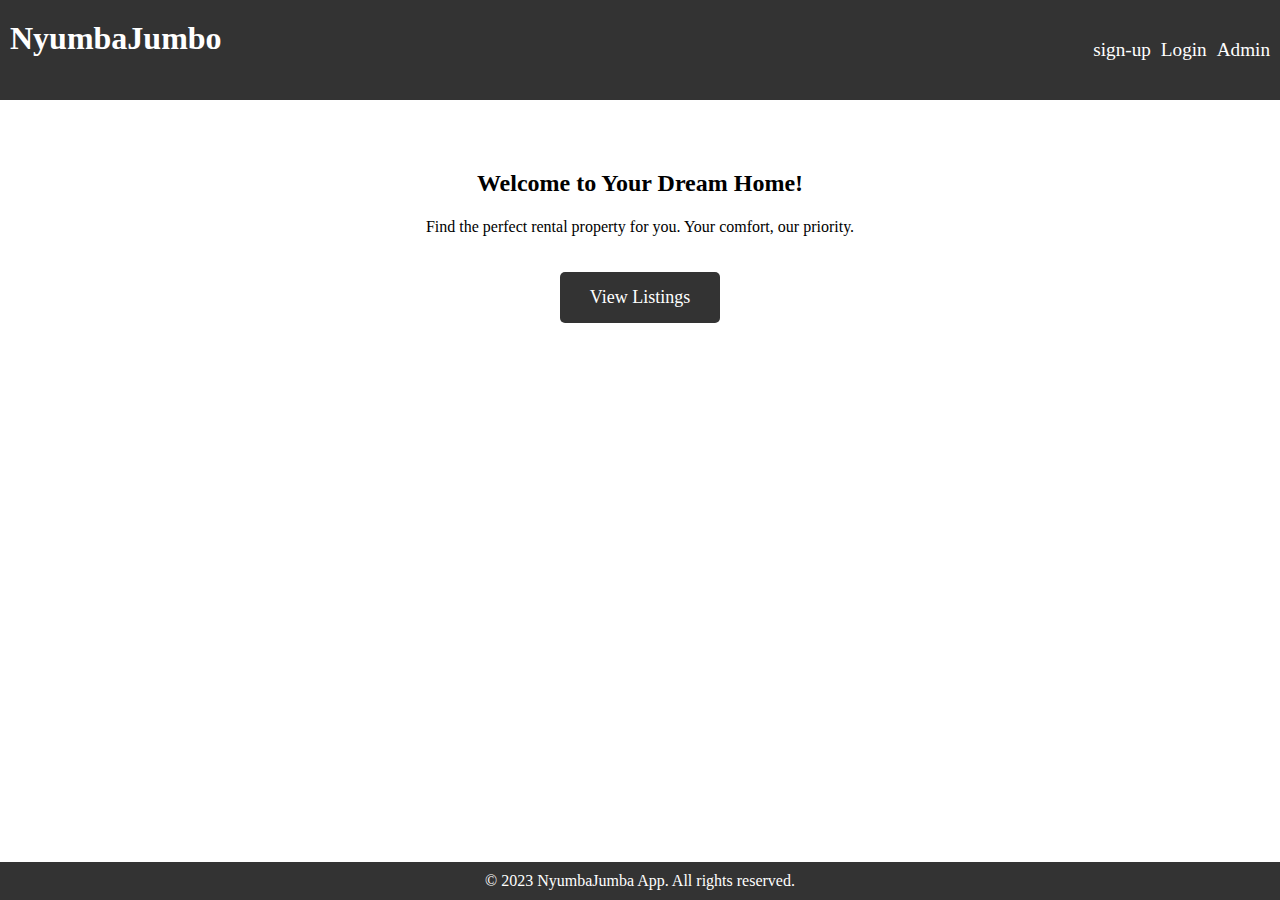
<file: index.html>
<!DOCTYPE html>
<html lang="en">
<head>
    <meta charset="UTF-8">
    <meta name="viewport" content="width=device-width, initial-scale=1.0">
    <link href="style.css" rel=stylesheet>
    <title>NuymbaJuba</title>
</head>
<body>
    <header>
        <h1>NyumbaJumbo</h1>
        <nav>
            <ul>
                <li><a href="./signup.html">sign-up</a></li>
                <li><a href="./login.html">Login</a></li>
                <li><a href="https://embadi43.pythonanywhere.com/admin">Admin</a></li>
            </ul>
        </nav>
    </header>
    <main>
        <h2>Welcome to Your Dream Home!</h2>
        <p>Find the perfect rental property for you. Your comfort, our priority.</p>
        <a href="./listings.html" class="view">View Listings</a>
    </main>
    <footer>
        &copy; 2023 NyumbaJumba App. All rights reserved.
    </footer>
</body>
</html>
</file>
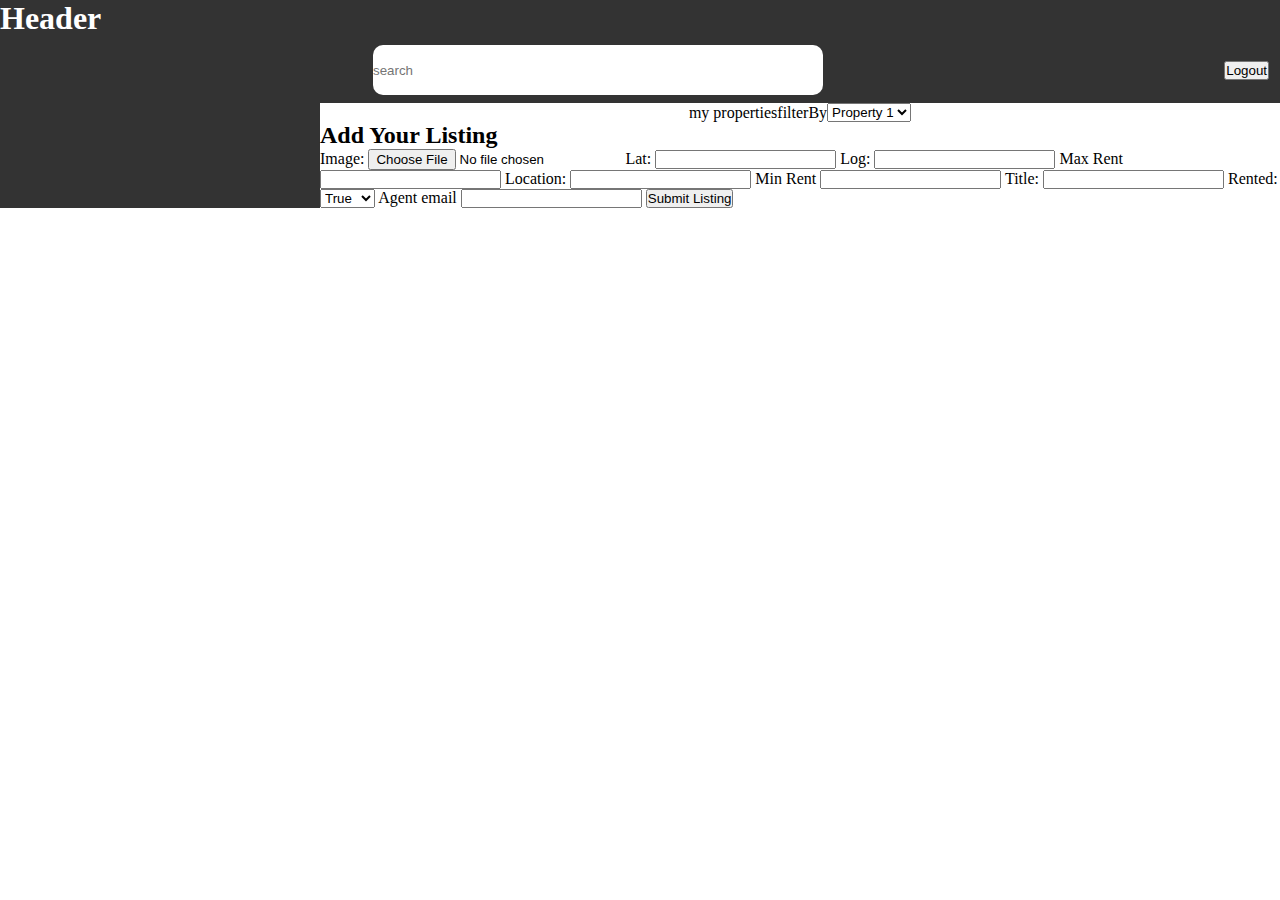
<file: User.html>
<!DOCTYPE html>
<html lang="en">
<head>
    <meta charset="UTF-8">
    <meta name="viewport" content="width=device-width, initial-scale=1.0">
    <link href="User.css" rel="stylesheet">
    <link rel="icon" type="image/png" href="https://www.freepik.com/icon/real-estate_9384579">
    <title>User_profile</title>
</head>
<body>
    <style>
        img {
            width:100%;
        }
    </style>
    <header>
        <nav>
            <h1>Header</h1>
            <div id="search-box">
                <div class="search">
                    <input type="text" placeholder="search">
                </div>
                <div>
                    <button class="logout">Logout</button>
                </div>
            </div>
        </nav>
    </header>
    <main>
        <div id="main-container">
            <section class="right-section">
               
            </section>
            <section class="left-section">
                <div class="listing-filter">
                    <p>my properties</p>
                    
                    <label for="property">filterBy</label>
                    <select name="property" id="property">
                        <option>Property 1</option>
                        <option>Property 2</option>
                    </select>
                </div>

                

                <div id="listing-form">
                    <h2>Add Your Listing</h2>
                    <form id="addListingForm">
                        <label for="listingImage">Image:</label>
                        <input type="file" id="listingImage" name="listingImage" accept="image/*" >
                        
                        <label for="listingLocationLat">Lat:</label>
                        <input type="text" id="listingLocationLat" name="listingLocationLat" required>
                        
                        <label for="listingLocationLog">Log:</label>
                        <input type="text" id="listingLocationLog" name="listingLocationLog" required>
                        
                        <label for="listingPriceMax">Max Rent</label>
                        <input type="number" id="listingPriceMax" name="listingPriceMax" required>
                        
                        <label for="listingLocation">Location:</label>
                        <input type="text" id="listingLocation" name="listingLocation" required>
                        
                        <label for="listingPriceMin">Min Rent</label>
                        <input type="number" id="listingPriceMin" name="listingPriceMin" required>
                        
                        <label for="listingTitle">Title:</label>
                        <input type="text" id="listingTitle" name="listingTitle" required>
                        
                        <label for="rented">Rented:</label>
                        <select id="rented" name="rented" required>
                            <option value="true">True</option>
                            <option value="false">False</option>
                        </select>
                    
                        <label for="Agentmail">Agent email</label>
                        <input type="email" id="Agentmail" name="Agentmail" required>

                        <button type="submit">Submit Listing</button>
                    </form>
                </div>

                <div id="listings"> 
                    
                </div>
            </section>
        </div>
    </main>
    <footer>
        
    </footer>
    
   <script src="filters.js"></script>
</body>
</html>
</file>
<file: User.css>
* {
    margin:0;
    padding:0;
    box-sizing: border-box;
    scroll-behavior: smooth;
}
header{
   width:100%;
   background-color:#333;
   color:#fff;
}
#search-box{
    margin-left:373px;
    gap:0.5rem;
    width:70%;
    display:flex;
    justify-content:space-between;
    align-items:center;

}
.search{
    width:500px;
    padding:0.5rem 0;

  
}
.search input{
    border-radius:10px;
    border:none;
    width:100px;
    height:50px;
    cursor: pointer;
    width:90%;
    outline:none;
}
img {
    width:50px;
}
#main-container{
    display:grid;
    grid-template-columns: minmax(150px, 25%) auto;
 }

 .right-section {
    background-color:#333;
    display:flex;
    flex-direction:column;
    align-items:center;
    text-align: center;
 }
.listing-filter {
   width:40%;
   margin:0 auto;
   display: flex;
   justify-content:center;
   align-items:center;
}
/*
 .left-section {
    border:2px solid yellow;
 }*/

 #listings {
   /* border:3px solid blue; */
    width:70%;
    margin:0 auto;
 
 }
 .left-section .listing-container {
    width:250px;
   /* border:2px solid green; */
    border-radius:5px;
  
}
#listings #cards{
    display: flex;
    flex-wrap:wrap;
    gap:7px;
    padding:0.5rem;
}
  
 
 .listing-container .listing-image
 {
    background:url(/webstactportfolio.jpg) no-repeat center/cover;
 }
 .left-section .list-infor{
    display:flex;
    justify-content:space-between;
 }
 .left-section .listing-image {
    height:250px;
   /* border:2px solid blue; */
 }
</file>
<file: style.css>
/*! normalize.css v8.0.1 | MIT License | github.com/necolas/normalize.css */html{line-height:1.15;-webkit-text-size-adjust:100%}body{margin:0}main{display:block}h1{font-size:2em;margin:.67    em 0}hr{box-sizing:content-box;height:0;overflow:visible}pre{font-family:monospace,monospace;font-size:1em}a{background-color:transparent}abbr[title]{border-bottom:none;text-decoration:und    erline;text-decoration:underline dotted}b,strong{font-weight:bolder}code,kbd,samp{font-family:monospace,monospace;font-size:1em}small{font-size:80%}sub,sup{font-size:75%;line-height:0;posi    tion:relative;vertical-align:baseline}sub{bottom:-.25em}sup{top:-.5em}img{border-style:none}button,input,optgroup,select,textarea{font-family:inherit;font-size:100%;line-height:1.15;margin    :0}button,input{overflow:visible}button,select{text-transform:none}[type=button],[type=reset],[type=submit],button{-webkit-appearance:button}[type=button]::-moz-focus-inner,[type=reset]::-    moz-focus-inner,[type=submit]::-moz-focus-inner,button::-moz-focus-inner{border-style:none;padding:0}[type=button]:-moz-focusring,[type=reset]:-moz-focusring,[type=submit]:-moz-focusring,b    utton:-moz-focusring{outline:1px dotted ButtonText}fieldset{padding:.35em .75em .625em}legend{box-sizing:border-box;color:inherit;display:table;max-width:100%;padding:0;white-space:normal}    progress{vertical-align:baseline}textarea{overflow:auto}[type=checkbox],[type=radio]{box-sizing:border-box;padding:0}[type=number]::-webkit-inner-spin-button,[type=number]::-webkit-outer-s    pin-button{height:auto}[type=search]{-webkit-appearance:textfield;outline-offset:-2px}[type=search]::-webkit-search-decoration{-webkit-appearance:none}::-webkit-file-upload-button{-webkit-    appearance:button;font:inherit}details{display:block}summary{display:list-item}template{display:none}[hidden]{display:none}
  2 /*# sourceMappingURL=normalize.min.css.map */

body {
            font-family: 'Arial', sans-serif;
            margin: 0;
            padding: 0;
            box-sizing: border-box;
            background-color: #f4f4f4;
        }

        header {
            background-color: #333;
            color: #fff;
            text-align: center;
            padding: 20px 0;
            display:flex;
            justify-content:space-between;
            padding:20px 10px;
        }

        header h1 {
            margin: 0;
        }
        header nav {
            font-weight:500;
            font-size: larger;
           

        }
        nav ul {
            display:flex;
            gap:10px;
        }
        
        ul li {
            list-style:none;
        }
        li a {
            text-decoration:none;
            color:#fff;
        }

        main {
            text-align: center;
            padding: 50px 20px;
        }

        .view {
            background-color: #333;
            color: #fff;
            padding: 15px 30px;
            text-decoration: none;
            font-size: 18px;
            border-radius: 5px;
            margin-top: 20px;
            display: inline-block;
        }

        .view:hover {
            background-color: #555;
        }

        footer {
            background-color: #333;
            color: #fff;
            text-align: center;
            padding: 10px 0;
            position: absolute;
            bottom:0;
            width:100%;
        }
</file>
